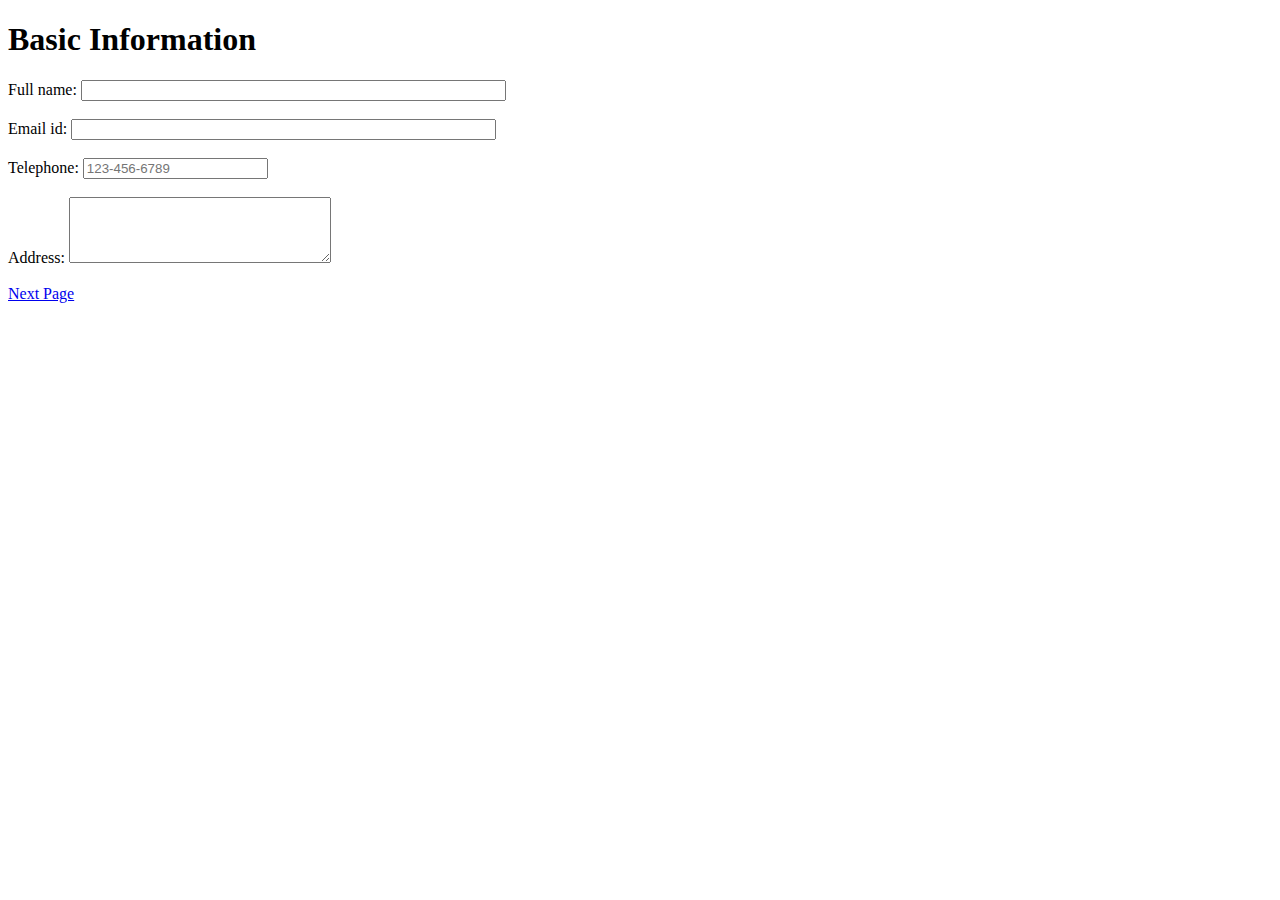
<file: WebDev/HTML/Job.html>
<!DOCTYPE html>
<html>
    <head>
        <title> Job Application</title>

    </head>
    <body >
        <form action="http://google.co.in" method="get">
            <h1> Basic Information</h1>
            Full name:
            <input type="text" name="UserName" size="50" maxlength="50" value="">
        </br> </br>
            Email id:
            <input type="email" name="email" size="50" maxlength="50" value=""> 
    </br> </br>
            Telephone:
            <input type="tel" id="phone" name="phone" placeholder="123-456-6789" pattern="[0-9]{3}-[0-9]{3}-[0-9]{4}" required>
</br></br>
             Address:
             <textarea name="Address" wrap="off" cols="30" rows="4"></textarea>
</br></br> 
             
             <a href="Job2.html"> Next Page</a>
        </form>
    </body>
</html>
</file>
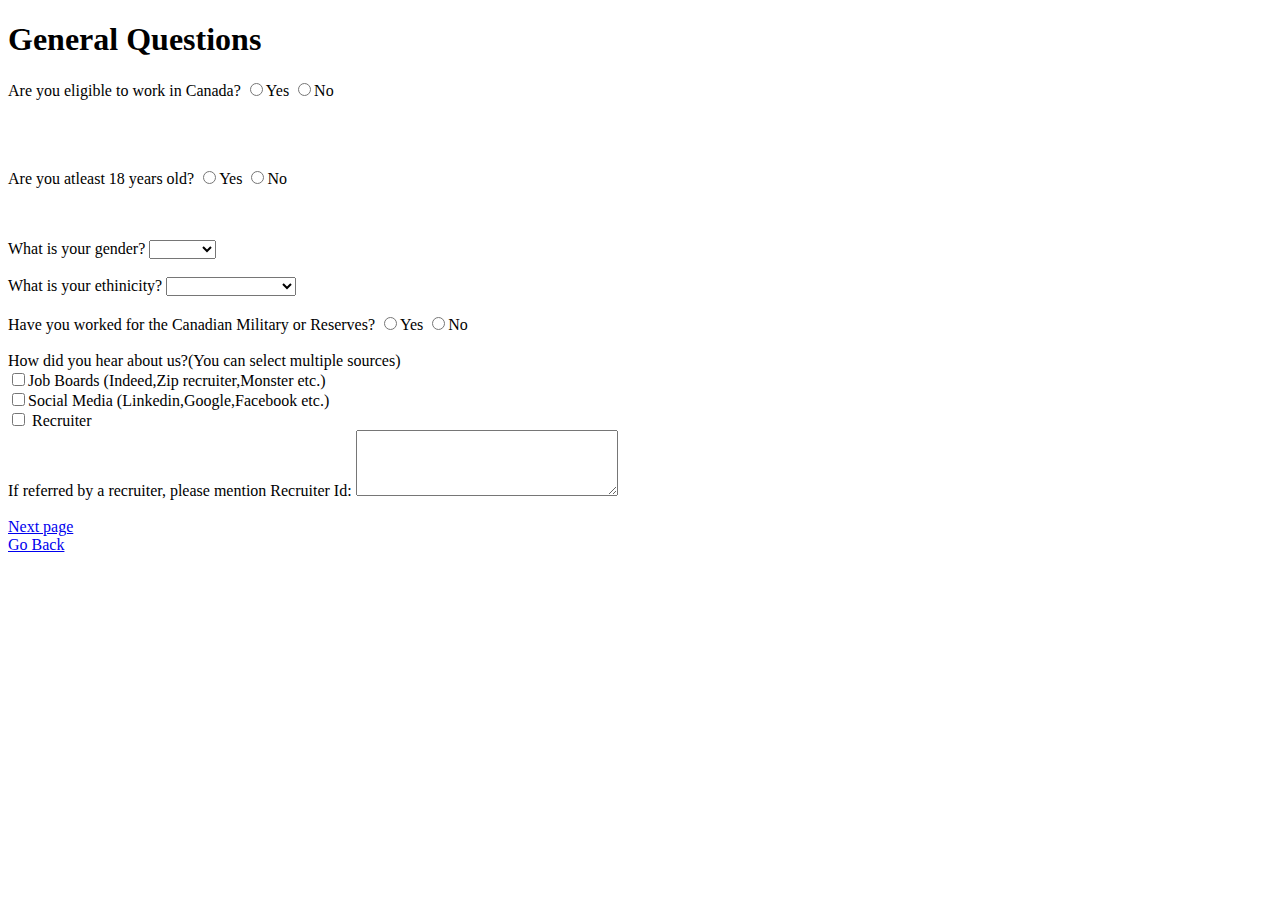
<file: WebDev/HTML/Job2.html>
<!DOCTYPE html>
<html>
    <head>
        <title> Job Application</title>
    </head>
    <body>
        <form action="http://google.co.in">
        <h1> General Questions</h1>
        <p>
        Are you eligible to work in Canada?
        <input type="radio" name="exe" value="1">Yes
        <input type="radio" name="exe" value="0">No 
        </p>
    </br></br>
    <p>
         Are you atleast 18 years old?
         <input type="radio" name="age" value="1">Yes
         <input type="radio" name="age" value="0">No 
         </p>
</br></br>
         What is your gender?
         <select name="gender" ><option>
            <option value="1" slected="true">Female</option>
            <option value="2">Male</option>
            <option value="3">Trans</option>
            <option value="4">Bi</option>
            <option value="5">Other</option>
         </option></select>
         </br></br>
          What is your ethinicity?
          <select name="ethnicity"><option>
            <option value="1">White/Caucassian</option>
            <option value="2">Latino</option>
            <option value="3">Black</option>
            <option value="4">Asian</option>
            <option value="5">Southeast Asian</option>
            <option value="6">South Asian</option>
            <option value="7">Middle Eastern</option>
            <option value="8">Other</option>
          </option></select>
        </br></br>
          Have you worked for the Canadian Military or Reserves?
          <input type="radio" name="exe" value="1">Yes 
          <input type="radio" name="exe" value="0">No 
    </br></br>
          How did you hear about us?(You can select multiple sources)
</br>
          <input type="checkbox" name="Job Boards">Job Boards (Indeed,Zip recruiter,Monster etc.)
</br>
          <input type="checkbox" name="Social Media">Social Media (Linkedin,Google,Facebook etc.)
</br>
          <input type="checkbox" name="Recruiter"> Recruiter 
</br>
          If referred by a recruiter, please mention Recruiter Id:
          <textarea name="comments" wrap="off" cols="30" rows="4"></textarea>
</br></br>
          <a href="Job3.html">Next page</a>
</br>
           <a href="Job.html">Go Back</a>
           </form>
                    </body>
</html>
</file>
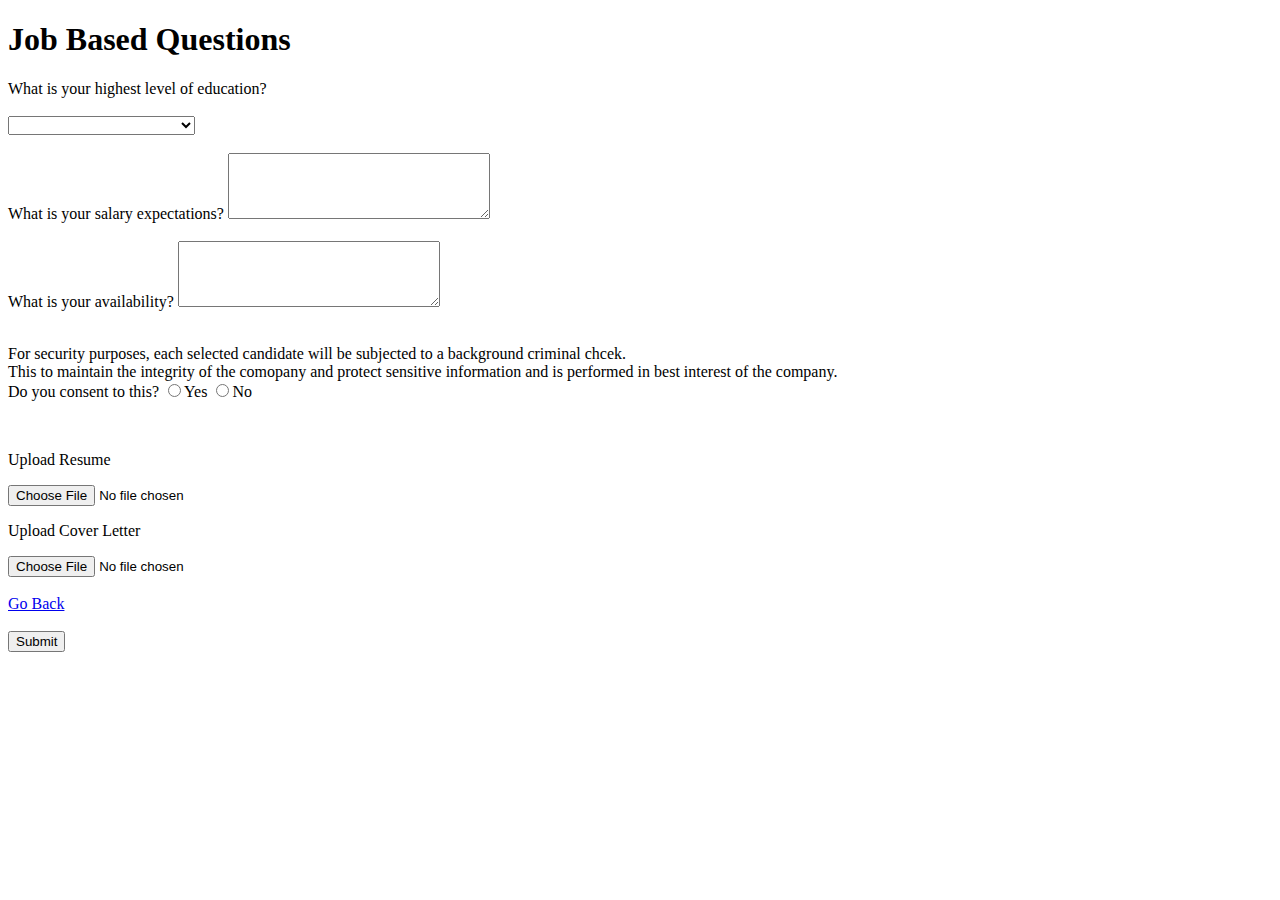
<file: WebDev/HTML/Job3.html>
<!DOCTYPE html>
<html>
    <head>
        <title> Job Application</title>
    
    </head>
    <body>
        <form action="http://google.co.in"></form>
        <h1>Job Based Questions</h1>
        What is your highest level of education?
    </br></br>
    <select name="education"><option>
        <option value="1">High School</option>
        <option value="2">GED</option>
        <option value="3">Diploma/Advanced Diploma</option>
        <option value="4">Bachelors</option>
        <option value="5">Masters</option>
        <option value="6">PG Diploma</option>
        <option value="7">PhD.</option>
    </select></option>
</br></br>
       What is your salary expectations?
       <textarea name="comments" wrap="off" cols="30" rows="4"></textarea>
</br> </br>
    What is your availability?
    <textarea name="comments" wrap="off" cols="30" rows="4"></textarea>
</br></br>
      <p>For security purposes, each selected candidate will be subjected to a background criminal chcek.
      </br> This to maintain the integrity of the comopany and protect sensitive information and is performed in best interest of the company.
    </br>
       Do you consent to this? 
       <input type="radio" name="exe" value="1">Yes
       <input type="radio" name="exe" value="0">No 
</p>
</br>
<p>Upload Resume</p>
<input type="file" id="myFile" name="filename">
</br>
<p>Upload Cover Letter</p>
<input type="file" id="myFile" name="filename">
</br></br>
<a href="Job2.html">Go Back</a>
</br></br>
<input type="submit" value="Submit">
</form>
    </body>
</html>
</file>
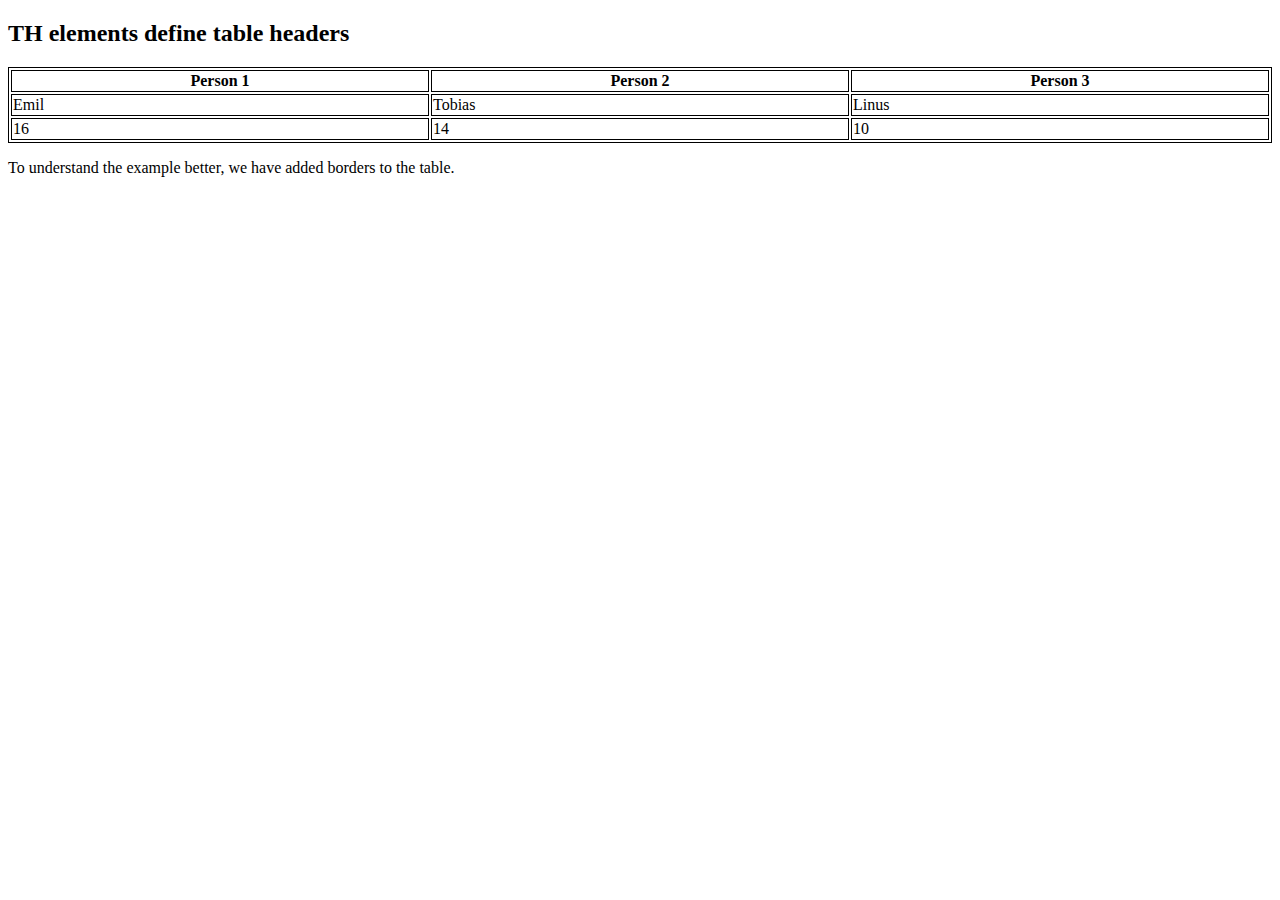
<file: WebDev/HTML/practice2.html>
<!DOCTYPE html>
<html>
<style>
table, th, td {
  border:1px solid black;
}
</style>
<body>

<h2>TH elements define table headers</h2>

<table style="width:100%">
  <tr>
    <th>Person 1</th>
    <th>Person 2</th>
    <th>Person 3</th>
  </tr>
  <tr>
    <td>Emil</td>
    <td>Tobias</td>
    <td>Linus</td>
  </tr>
  <tr>
    <td>16</td>
    <td>14</td>
    <td>10</td>
  </tr>
</table>

<p>To understand the example better, we have added borders to the table.</p>

</body>
</html>
</file>
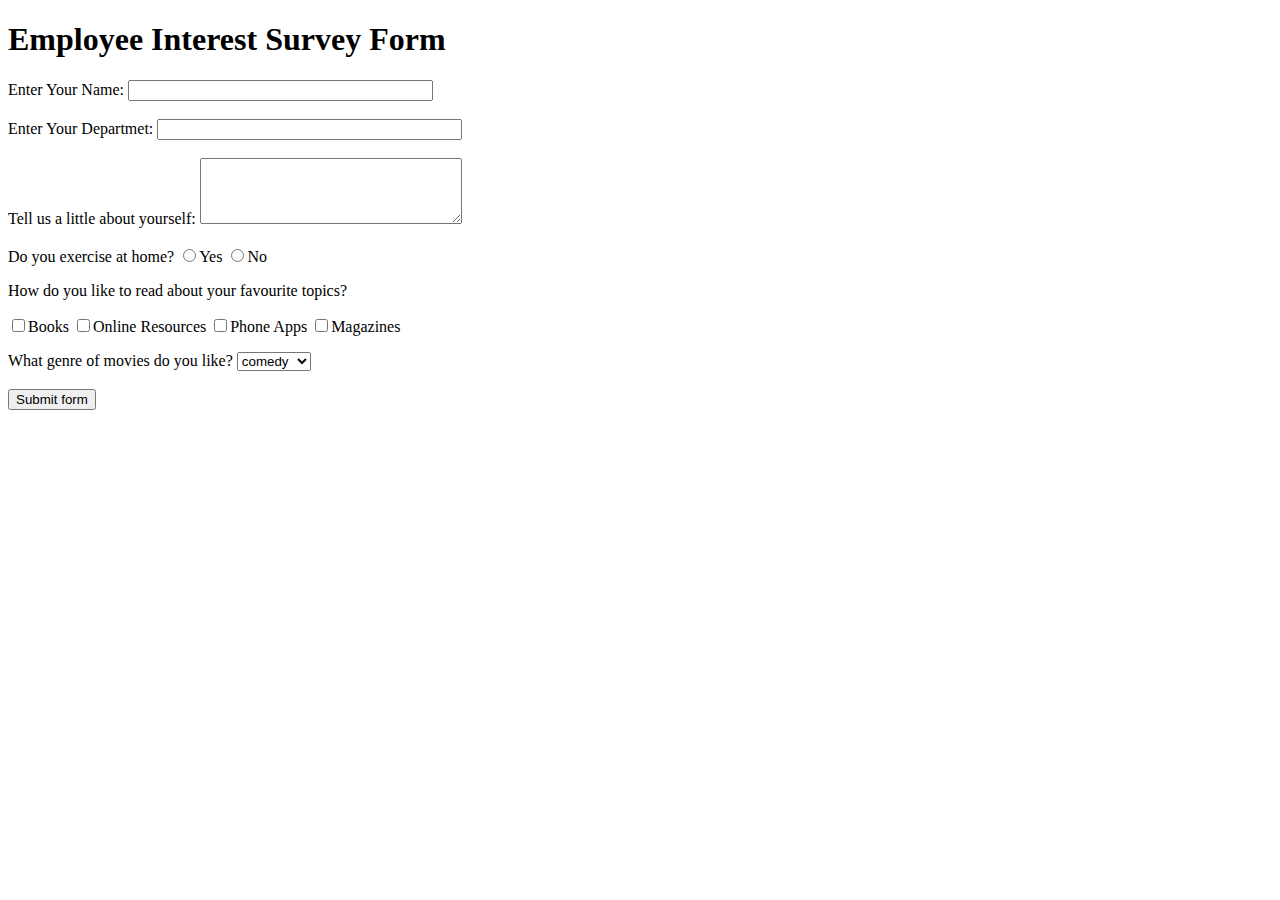
<file: WebDev/HTML/Survey.html>
<!DOCTYPE html>
<html>
    <head>
        <title>Employee Interests Survey</title>
    </head>
    <body>
         <!-- as it is a survey form, we will need to submit the details, hence we use form-->
        <form action="http://googgle.co.in">
            
            <h1> Employee Interest Survey Form</h1>
            Enter Your Name:
            <input type="text" name="UserName" size="35" maxlength="35" value="" >
              <br> <br>
              Enter Your Departmet:
              <input type="text" name="Deptt" size="35" maxlength="35" value=""> </br> </br>
              Tell us a little about yourself:
              <textarea name="Comments" wrap="off" cols="30" rows="4"></textarea> </br> </br>
              Do you exercise at home?
              <input type="radio" name="exe" value="1">Yes
              <input type="radio" name="exe" value="2">No
            </p>
            <!-- Radio button helps you choose one out of the many values-->
            <p>
                How do you like to read about your favourite topics?
                </p>
                <!-- Checkbox lets you select multiple options-->
                <input type="checkbox" name="Books">Books 
                <input type="checkbox" name="Web">Online Resources
                <input type="checkbox" name="Phone">Phone Apps
                <input type="checkbox" name="Magazines">Magazines 
            </p>
            What genre of movies do you like?
            <!--Select box lets you choose one of the multiple drop down options-->
            <select name="moviepref"><option>
                <option value="1" selected="true">comedy</option>
                <option value="2" >romance</option>
                <option value="3" >thriller</option>
                <option value="4" >horror</option>
                <option value="5" >biopic</option>         
                </option></select>
            </br> </br>
            <!--submits the information entered in the form by the user-->
            <input type="submit" value="Submit form">






            
        </form>
        
    </body>
</html>
</file>
